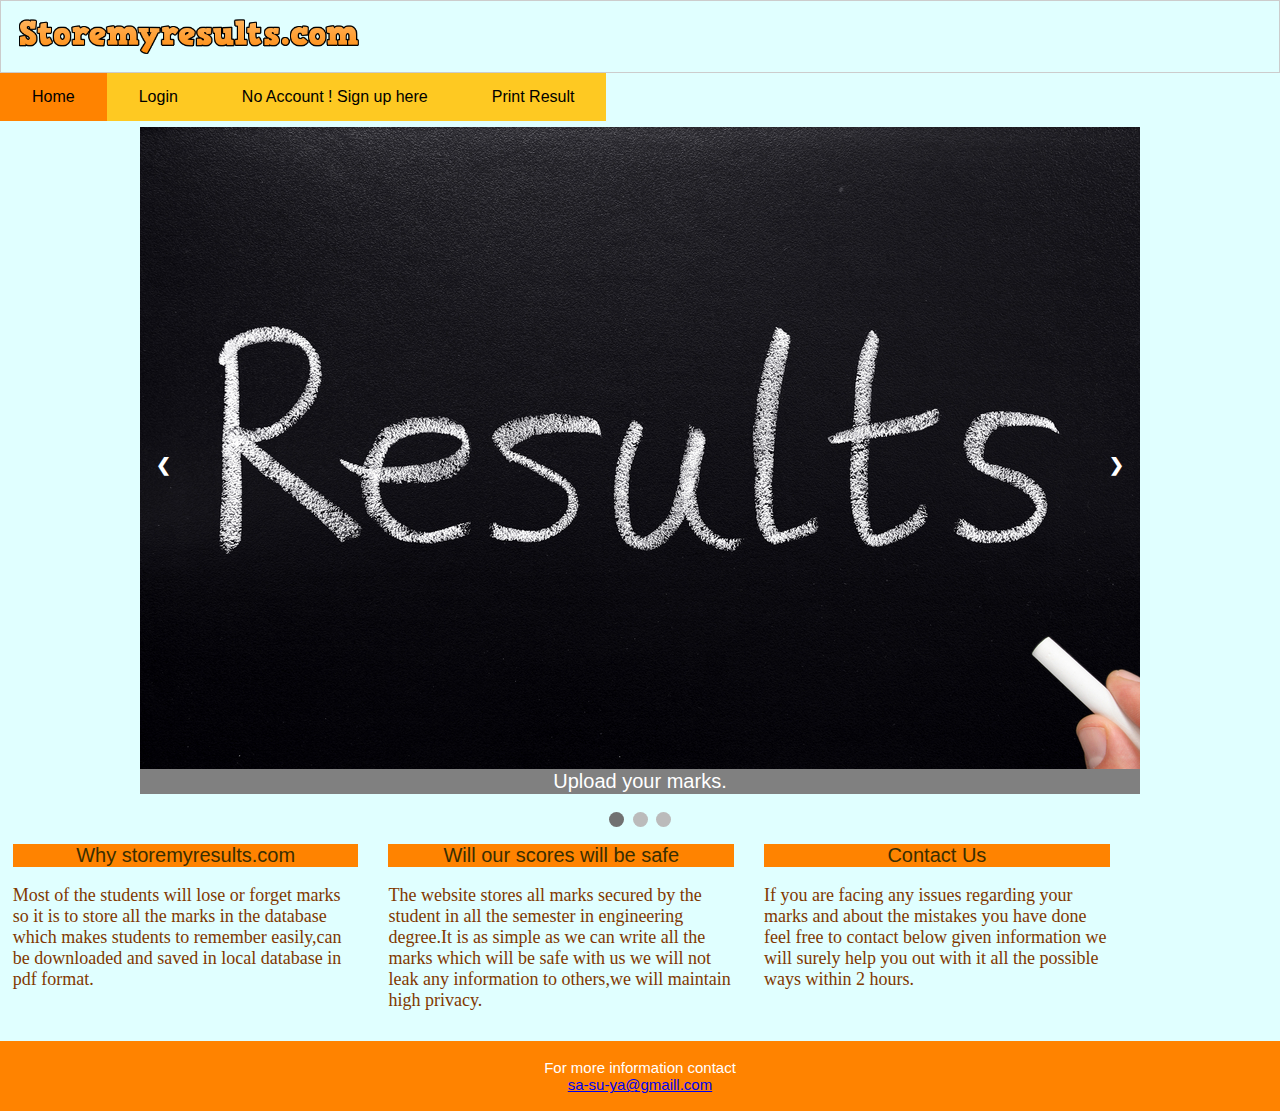
<file: index.html>
<!DOCTYPE html>
<html>
<link href="Css/style.css" rel="stylesheet" type="text/css" />
    <head>
        <title>storemyresults.com</title>
        <link rel="stylesheet" type="text/css" href="Css/stylesheet.css" />
		<link href="Css/stylebutton.css" rel="stylesheet" type="text/css" />
		<link href="Css/slides.css" rel="stylesheet" type="text/css" />
        <script type="text/javascript" src="js/script1.js"></script>
		<style>
body {
  background-color: #E0FFFF;
}
footer {
  bottom: 0;
  
  width: 100%;
  text-align: center;
  padding: 3px;
  background-color:#FF8300;
  color: white;
  font-size: 15px;
}
</style>
    </head>



<body class="s1">

	<div class="whole">
    	<div class="head">
        	<div class="headcol1" id="whole"><img src="img/logo.png" width="350" /></div>

      	</div><!--end of head-->


<body>




<div class=	"btn-group1">
  <button class="button" onclick = "document.location='index1.html'">Home</button>

</div>
<div class=	"btn-group">
  <button class="button" onclick = "document.location='login.html'">Login</button>
  <button class="button" onclick = "document.location='signup.html'">No Account ! Sign up here</button>
  <button class="button" onclick = "document.location='searchresult.html'">Print Result</button>

</div>


<br><br><br>


<body>

<div class="slideshow-container">

<div class="mySlides fade">

  <img src="img/01.jpg" style="width:100%" >
  <div class="text" >Upload your marks.</div>
</div>

<div class="mySlides fade">

  <img src="img/02.jpg" style="width:100%">
  <div class="text">Safe and secure your marks. </div>
</div>

<div class="mySlides fade">

  <img src="img/03.png" style="width:100%">
  <div class="text">"AnyTime AnyWhere" Download Your marks </div>
</div>

<a class="prev" onclick="plusSlides(-1)">&#10094;</a>
<a class="next" onclick="plusSlides(1)">&#10095;</a>

</div>
<br>

<div style="text-align:center">
  <span class="dot" onclick="currentSlide(1)"></span>
  <span class="dot" onclick="currentSlide(2)"></span>
  <span class="dot" onclick="currentSlide(3)"></span>
</div>

<script>
var slideIndex = 1;
showSlides(slideIndex);

function plusSlides(n) {
  showSlides(slideIndex += n);
}

function currentSlide(n) {
  showSlides(slideIndex = n);
}

function showSlides(n) {
  var i;
  var slides = document.getElementsByClassName("mySlides");
  var dots = document.getElementsByClassName("dot");
  if (n > slides.length) {slideIndex = 1}
  if (n < 1) {slideIndex = slides.length}
  for (i = 0; i < slides.length; i++) {
      slides[i].style.display = "none";
  }
  for (i = 0; i < dots.length; i++) {
      dots[i].className = dots[i].className.replace(" active", "");
  }
  slides[slideIndex-1].style.display = "block";
  dots[slideIndex-1].className += " active";
}
</script>

</body>
<div class="column1">
              	<div align="center" class="style11" style="background-color:#FF8300" >Why storemyresults.com</div>
                <p class="style7">Most of the students will lose or forget marks so it is to store all the marks in the database which makes students to remember easily,can be downloaded and saved in local database in pdf format.</p>
              </div>

              <div class="column1">
              	<div align="center" class="style11" style="background-color:#FF8300" >Will our scores will be safe</div>
                <p class="style7">The website stores all marks secured by the student in all the semester in engineering degree.It is as simple as we can write all the marks which will be safe with us we will not leak any information to others,we will maintain high privacy.</p>
          </div>

          <div class="column1">
            	<div align="center" class="style11" style="background-color:#FF8300" >Contact Us</div>
              <p class="style7">If you are facing any issues regarding your marks and about the mistakes you have done feel free to contact below given information we will surely help you out with it all the possible ways within 2 hours.</p></div>




<body>

<footer>
  <p>For more information contact<br>
  <a href="sa-su-ya@gmaill.com" target="_blank">sa-su-ya@gmaill.com</a></p>
</footer>
</body>
</html>
</file>
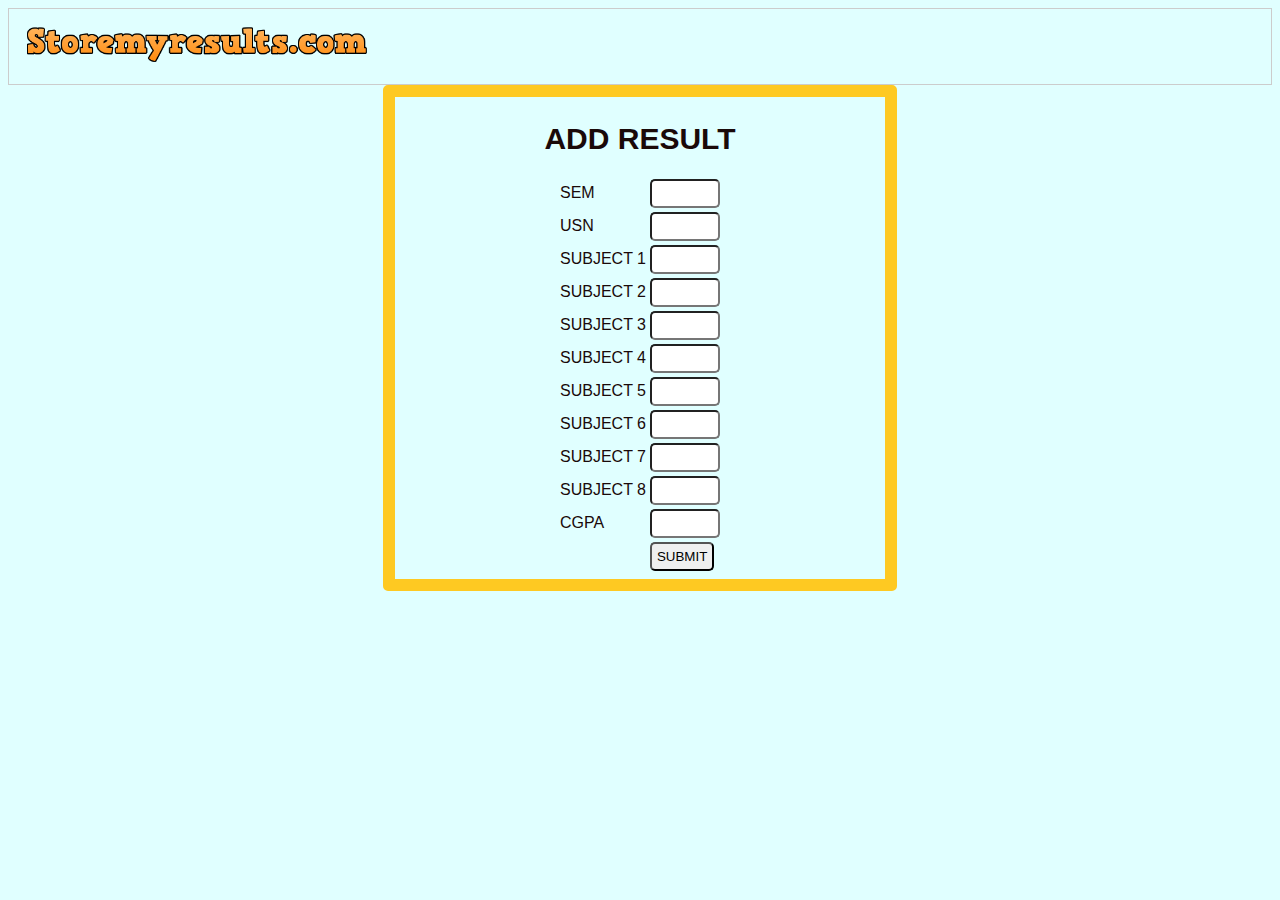
<file: addresults.html>
<!DOCTYPE html>
<html>
<link href="Css/style.css" rel="stylesheet" type="text/css" />
    <head>
        <title>Add Result</title>
        <link rel="stylesheet" type="text/css" href="Css/stylesheet.css" />
		<link href="Css/stylebutton.css" rel="stylesheet" type="text/css" />
        <script type="text/javascript" src="js/script3.js"></script>
		<style>
body {
  background-color: #E0FFFF;
}
</style>
    </head>
    <body class="s1">

        <div class="whole">
            <div class="head">
                <div class="headcol1" id="whole"><img src="img/logo.png" width="350" /></div>
    
              </div><!--end of head-->
    
    <body>
    




<body>
    <form method="post"  action= "result.php"   >
            <h1 align="center" style="font-size: 30px;color:rgb(26, 9, 9);"> ADD RESULT</h1><span id="stat"></span>
                
                    <table align="center">
                       
                        <tr>
                            <td>
                                <label style="color:rgb(26, 9, 9);"> SEM </label>
                            </td>
                            <td>
                                <input class="newclass" type="number" name="sem" id="sem" min="1" max="100"   required>
                            </td>
                        </tr>
                        <tr>
                            <td>
                                <label style="color:rgb(26, 9, 9);"> USN </label>
                            </td>
                            <td>
                                <input class="newclass" type="number" name="usn" id="usn" min="1" max="100"   required>
                            </td>
                        </tr>
                        <tr>
                            <td>
                                <label style="color:rgb(26, 9, 9);"> SUBJECT 1  </label>
                            </td>
                            <td>
                                <input class="newclass" type="number" name="subject1" id="subject1" min="1" max="100" required >
                            </td>
                        </tr>
                        <tr>
                            <td>
                                <label style="color:rgb(26, 9, 9);">  SUBJECT 2</label>
                            </td>
                            <td>
                                <input class="newclass" type="number" name="subject2" id="subject2" min="1" max="100" required>
                            </td>
                        </tr>
                        <tr>
                            <td>
                                <label style="color:rgb(26, 9, 9);">  SUBJECT 3</label>
                            </td>
                            <td>
                               <input class="newclass" type="number" name="subject3" id="subject3" min="1" max="100" required>
                            </td>
                        </tr>
                        <tr>
                            <td>
                                <label style="color:rgb(26, 9, 9);align:left">  SUBJECT 4</label>
                            </td>
                            <td>
                                <input class="newclass" type="number" name="subject4" id="subject4" min="1" max="100" required>
                            </td>
                        </tr>
                          <tr>
                            <td>
                                <label style="color:rgb(26, 9, 9);align:left">SUBJECT 5</label>
                            </td>
                            <td>
                                <input class="newclass" type="number" name="subject5" id="subject5" min="1" max="100" required>
                            </td>
                        </tr>
                        <tr>
                            <td>
                                <label style="color:rgb(26, 9, 9);align:left">SUBJECT 6</label>
                            </td>
                            <td>
                                <input class="newclass" type="number" name="subject6" id="subject6" min="1" max="100" required>
                            </td>
                        </tr>
                        <tr>
                            <td>
                                <label style="color:rgb(26, 9, 9);align:left">SUBJECT 7</label>
                            </td>
                            <td>
                                <input class="newclass" type="number" name="subject7" id="subject7" min="1" max="100" required>
                            </td>
                        </tr>
                        <tr>
                            <td>
                                <label style="color:rgb(26, 9, 9);align:left">SUBJECT 8</label>
                            </td>
                            <td>
                                <input class="newclass" type="number" name="subject8" id="subject8" min="1" max="100" required>
                            </td>
                        </tr>
                        <tr>
                            <td>
                                <label style="color:rgb(26, 9, 9);align:left">CGPA</label>
                            </td>
                            <td>
                                <input class="newclass" type="number" name="cgpa" id="cgpa" min="1" max="100" required>
                            </td>
                        </tr>
                        <tr><td></td>
                            <td>
                                <input class="newclass" type="submit" name="submit" value="SUBMIT"	autocomplete="off">
                            </td>
                        </tr>
                
                    </table>
                </form><br><br>
            </div>
        </div>
    </header>
</form>
    </body>
</html>
</file>
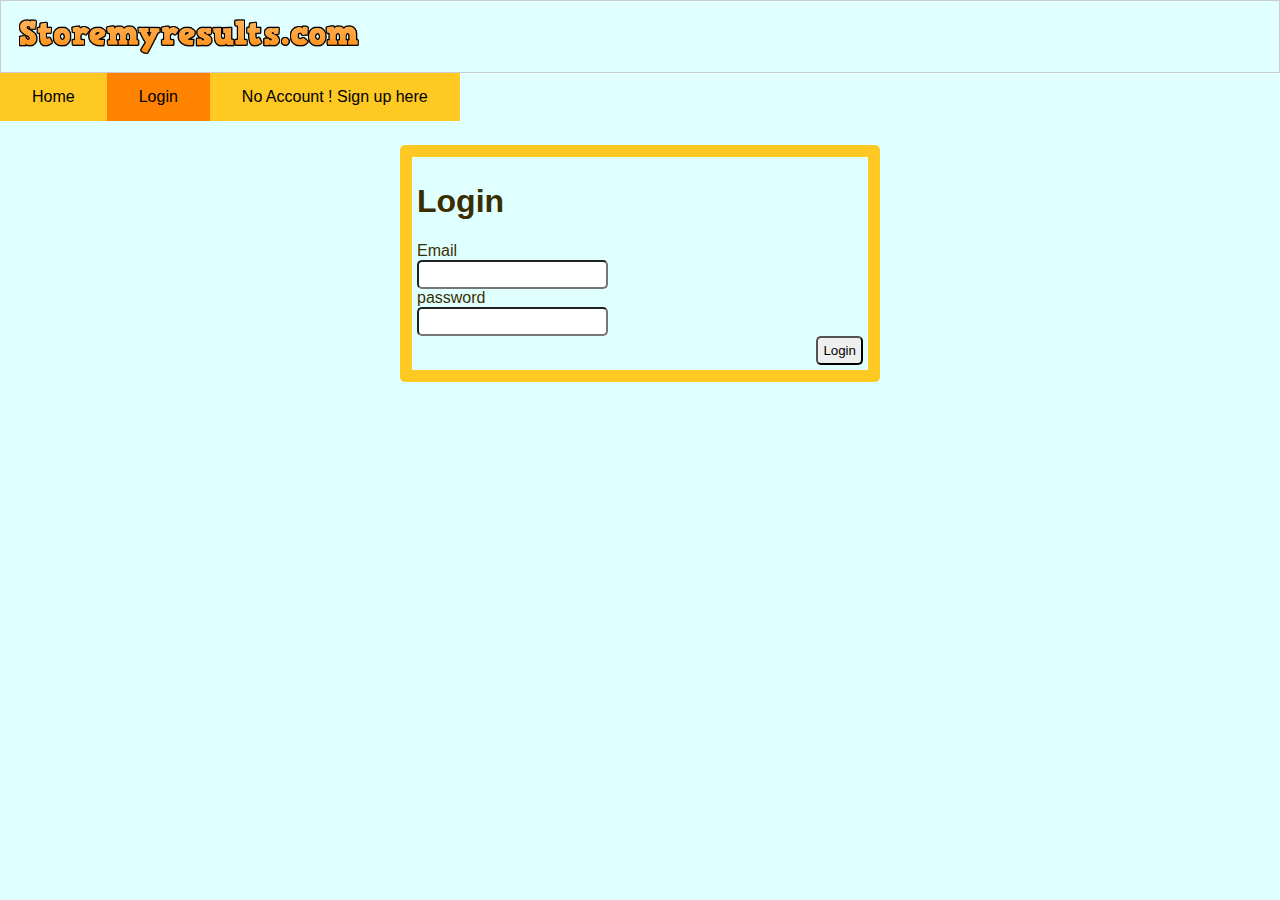
<file: login.html>
<!DOCTYPE html>
<html>
<link href="Css/style.css" rel="stylesheet" type="text/css" />
    <head>
    
        <link rel="stylesheet" type="text/css" href="Css/stylesheet.css" />
		<link href="Css/slides.css" rel="stylesheet" type="text/css" />
		<link href="Css/stylebutton.css" rel="stylesheet" type="text/css" />
        <script type="text/javascript" src="js/script2.js"></script>
		<style>
body {
  background-color: #E0FFFF;
}
</style>
    </head>



<body class="s1">

	<div class="whole">
    	<div class="head">
        	<div class="headcol1" id="whole"><img src="img/logo.png" width="350" /></div>

      	</div><!--end of head-->

        <head>

</head>
<body>



<div class=	"btn-group">
  <button class="button" onclick = "document.location='index.html'">Home</button>
</div>
<div class= "btn-group1">
  <button class="button" onclick = "document.location='login.html'">Login</button>
</div>
<div class= "btn-group">
  <button class="button" onclick = "document.location='signup.html'">No Account ! Sign up here</button>
</div>

<br><br><br><br>



<body>

        <form method="post"  action="login.php"  >
        <h1>Login</h1>



        Email<br>
	<input type="text" name="email" required><br>

        password<br>
	<input type="password" name="password"required ><br>




      	<div class="button">
          <input type="submit" class="button" value="Login">
        </div>


	</form>




</body>


<!--end of middle-->

       <!-- <div align="right" id="back"><a href="#whole"><img src="images/top-1.png" style="background:none;" width="110" /></a></div>-->


    </div><!--end of whole-->
</body>





</html>
</file>
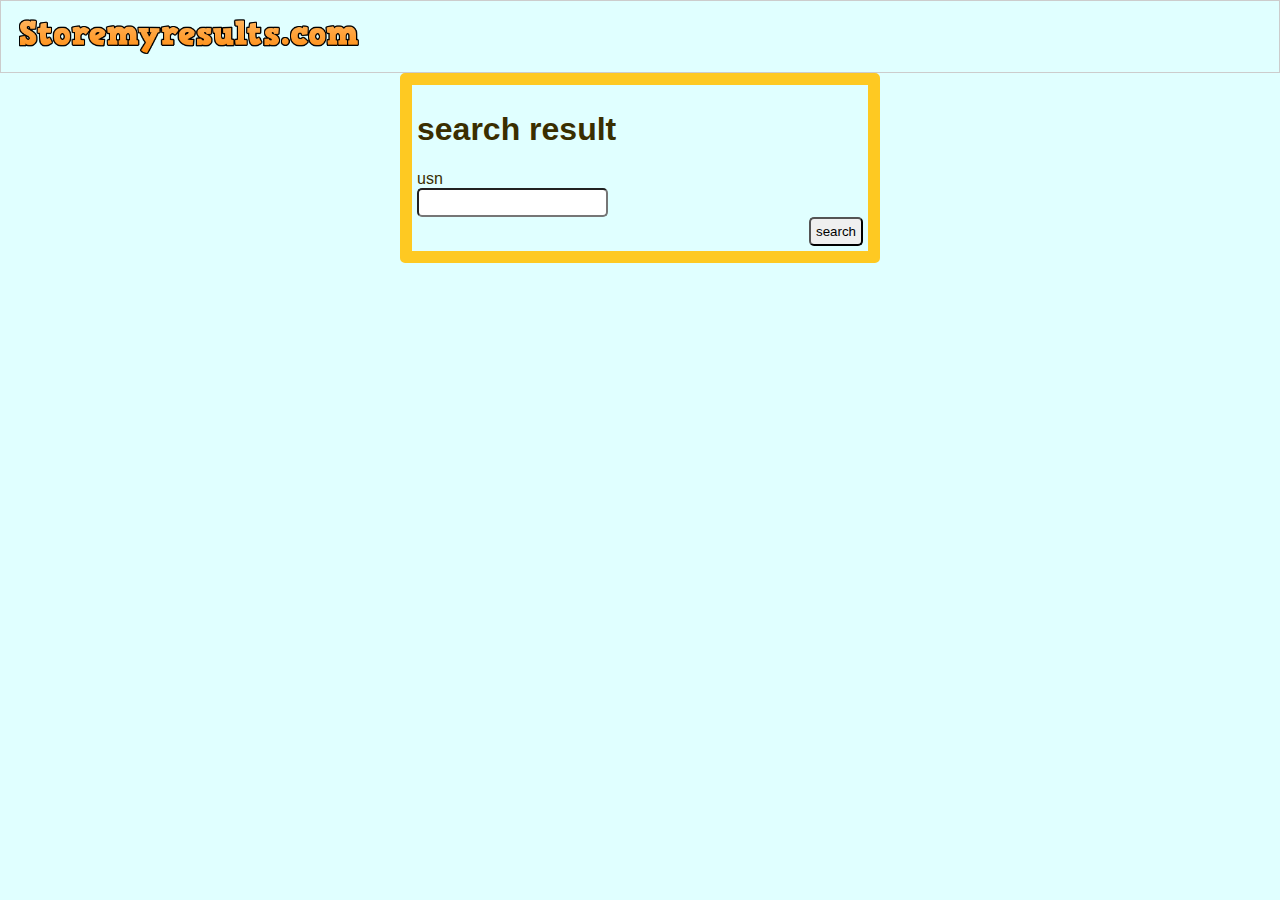
<file: searchresult.html>
<!DOCTYPE html>
<html>
<link href="Css/style.css" rel="stylesheet" type="text/css" />
    <head>
    
        <link rel="stylesheet" type="text/css" href="Css/stylesheet.css" />
		<link href="Css/slides.css" rel="stylesheet" type="text/css" />
		<link href="Css/stylebutton.css" rel="stylesheet" type="text/css" />
        <script type="text/javascript" src="js/script2.js"></script>
		<style>
body {
  background-color: #E0FFFF;
}
</style>
    </head>



<body class="s1">

	<div class="whole">
    	<div class="head">
        	<div class="headcol1" id="whole"><img src="img/logo.png" width="350" /></div>

      	</div><!--end of head-->

        <head>

</head>
<body>



<body>

        <form method="post"  action="results1.php"  >
        <h1>search result</h1>



        usn<br>
	<input type="text" name="usn" required><br>

  




      	<div class="button">
          <input type="submit" class="button" value="search">
        </div>


	</form>




</body>


<!--end of middle-->

       <!-- <div align="right" id="back"><a href="#whole"><img src="images/top-1.png" style="background:none;" width="110" /></a></div>-->


    </div><!--end of whole-->
</body>





</html>
</file>
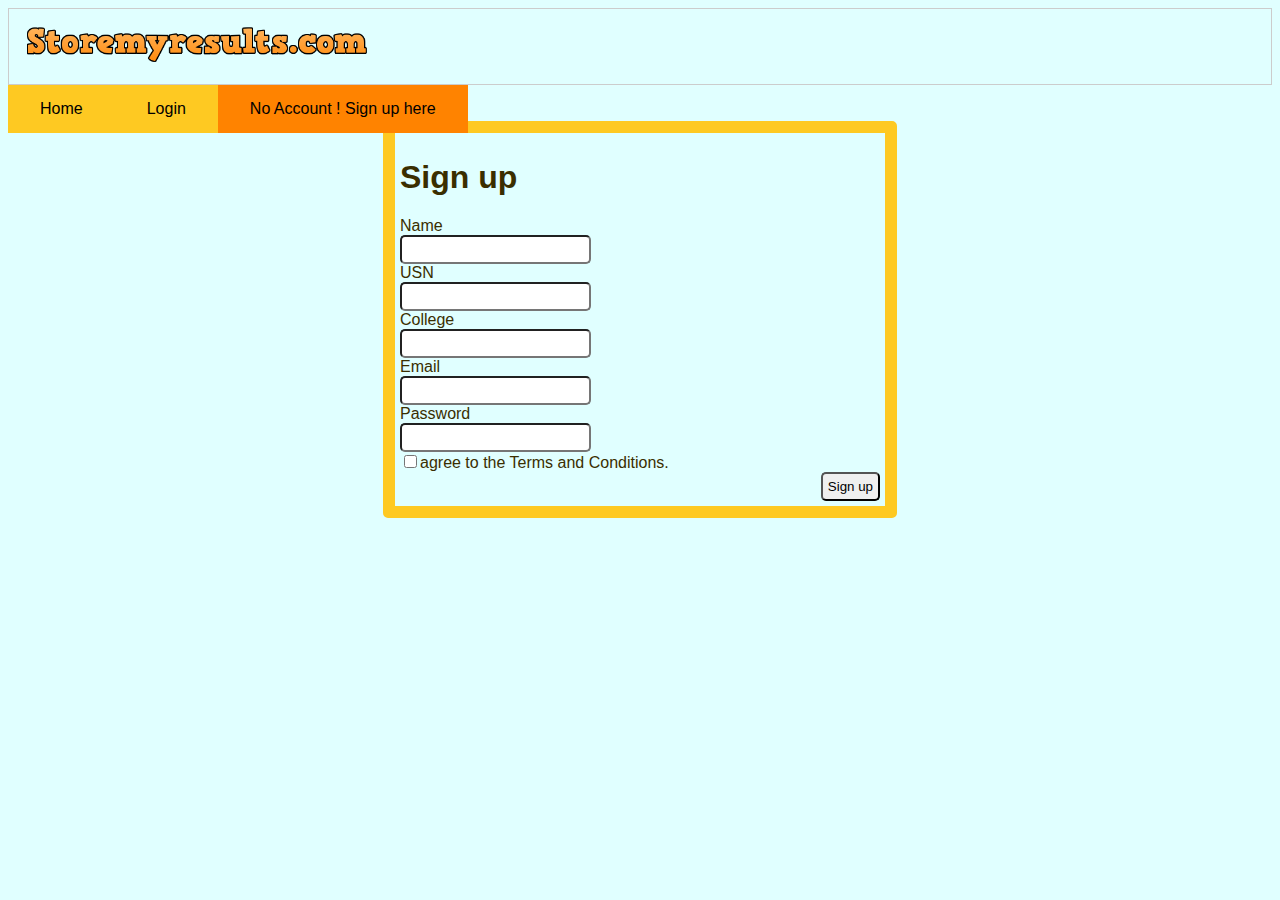
<file: signup.html>
<!DOCTYPE html>
<html>
<link href="Css/style.css" rel="stylesheet" type="text/css" />
    <head>
     
        <link rel="stylesheet" type="text/css" href="Css/stylesheet.css" />
		<link href="Css/stylebutton.css" rel="stylesheet" type="text/css" />
        <script type="text/javascript" src="js/script3.js"></script>
		<style>
body {
  background-color: #E0FFFF;
}
</style>
    </head>



<body class="s1">

	<div class="whole">
    	<div class="head">
        	<div class="headcol1" id="whole"><img src="img/logo.png" width="350" /></div>

      	</div><!--end of head-->

        <head>

</head>
<body>

  <div class=	"btn-group">
    <button class="button" onclick = "document.location='index.html'">Home</button>
      <button class="button" onclick = "document.location='login.html'">Login</button>
  </div>


  <div class=	"btn-group1">
  <button class="button" onclick = "document.location='signup.html'">No Account ! Sign up here</button>
  </div>

<br><br>



    <body>




        <form method="post"  action= "signup.php"   >
        <h1>Sign up</h1>


      	Name<br>
      	<input type="text" name="name" required><br>
        USN<br>
	<input type="text" name="usn" required><br>
  
        College <br>
	<input type="text" name="college"  required><br>
  Email<br>
      	<input type="text" name="email"  required><br>
      Password<br>
	<input type="password" name="password"  required><br>

        <label>
          <input type="checkbox" name="terms">agree to the Terms and Conditions.
        </label>

      	<div class="button">
          <input type="submit" class="button" value="Sign up">
        </div>

	</form>
</body>

<!--end of middle-->

       <!-- <div align="right" id="back"><a href="#whole"><img src="images/top-1.png" style="background:none;" width="110" /></a></div>-->


    </div><!--end of whole-->
</body>





</html>
</file>
<file: Css/style.css>
@charset "utf-8";
/* CSS Document */


.head
{ border:solid 1px #CCCCCC;padding:1% 1% 1% 1%; inline-block}


.column1 {width:29%;  display: inline-block; vertical-align:top; padding:1% 1% 1% 1%; font-size:20px; }




.style1 {
	font-size: 22px;
	color: #00000;
	font-weight:bold;
	font-family: sans-serif;
}
.style2 {
	color: #0000FF;
	font-weight: bold;
}

.style5 {font-size: 24px; color: #0033FF;}
.style6 {color: #000000}

.style6 {color: #000000; font-size: 20px; font-family: calibri;}


.style7 {color: #813800; font-family: verdana; font-size: 18px;}
.style8 {color: #00FF00; font-size:24px;}
.style9	{color:#FCFDCC; font-size:24px;text-decoration:none}
#back	{ position:fixed; right:1%; bottom:0;}
</file>
<file: Css/stylesheet.css>
body {
  font-family: arial;
  color : #3A2E00;
}

input {
	
	border-radius: 5px;
	padding: 5px;
}

div.button {
	text-align: right;
}



form { 
	width: 480px; 
	margin: auto;
	padding: 5px; 
	border: solid #FEC922 12px;	
	border-radius: 5px;  
	
}
</file>
<file: Css/stylebutton.css>
.btn-group .button {
  background-color: #FEC922; 
  border: none;
  color: black;
  padding: 15px 32px;
  text-align: center;
  text-decoration: none;
  display: inline-block;
  font-size: 16px;
  cursor: pointer;
  float: left;
}

.btn-group1 .button {
  background-color: #FF8300; 
  border: none;
  color: black;
  padding: 15px 32px;
  text-align: center;
  text-decoration: none;
  display: inline-block;
  font-size: 16px;
  cursor: pointer;
  float: left;
}

.btn-group .button:hover {
  background-color: #FF8300;
}
</file>
<file: Css/slides.css>
* {box-sizing: border-box}
body {font-family: Verdana, sans-serif; margin:0}
.mySlides {display: none}
img {vertical-align: middle;}

/* Slideshow container */
.slideshow-container {
  max-width: 1000px;
  position: relative;
  margin: auto;
}

/* Next & previous buttons */
.prev, .next {
  cursor: pointer;
  position: absolute;
  top: 50%;
  width: auto;
  padding: 16px;
  margin-top: -22px;
  color: white;
  font-weight: bold;
  font-size: 18px;
  transition: 0.6s ease;
  border-radius: 0 3px 3px 0;
  user-select: none;
}

/* Position the "next button" to the right */
.next {
  right: 0;
  border-radius: 3px 0 0 3px;
}

/* On hover, add a black background color with a little bit see-through */
.prev:hover, .next:hover {
  background-color: rgba(0,0,0,0.8);
}

/* Caption text */
.text {
  color: white;
  background-color:gray;
  font-size: 20px;
  padding: 1px 12px;
  position: absolute;
  bottom: 0px;
  width: 100%;
  text-align: center;
}



/* The dots/bullets/indicators */
.dot {
  cursor: pointer;
  height: 15px;
  width: 15px;
  margin: 0 2px;
  background-color: #bbb;
  border-radius: 50%;
  display: inline-block;
  transition: background-color 0.6s ease;
}

.active, .dot:hover {
  background-color: #717171;
}

/* Fading animation */
.fade {
  -webkit-animation-name: fade;
  -webkit-animation-duration: 1.5s;
  animation-name: fade;
  animation-duration: 1.5s;
}

@-webkit-keyframes fade {
  from {opacity: .4} 
  to {opacity: 1}
}

@keyframes fade {
  from {opacity: .4} 
  to {opacity: 1}
}
</file>
